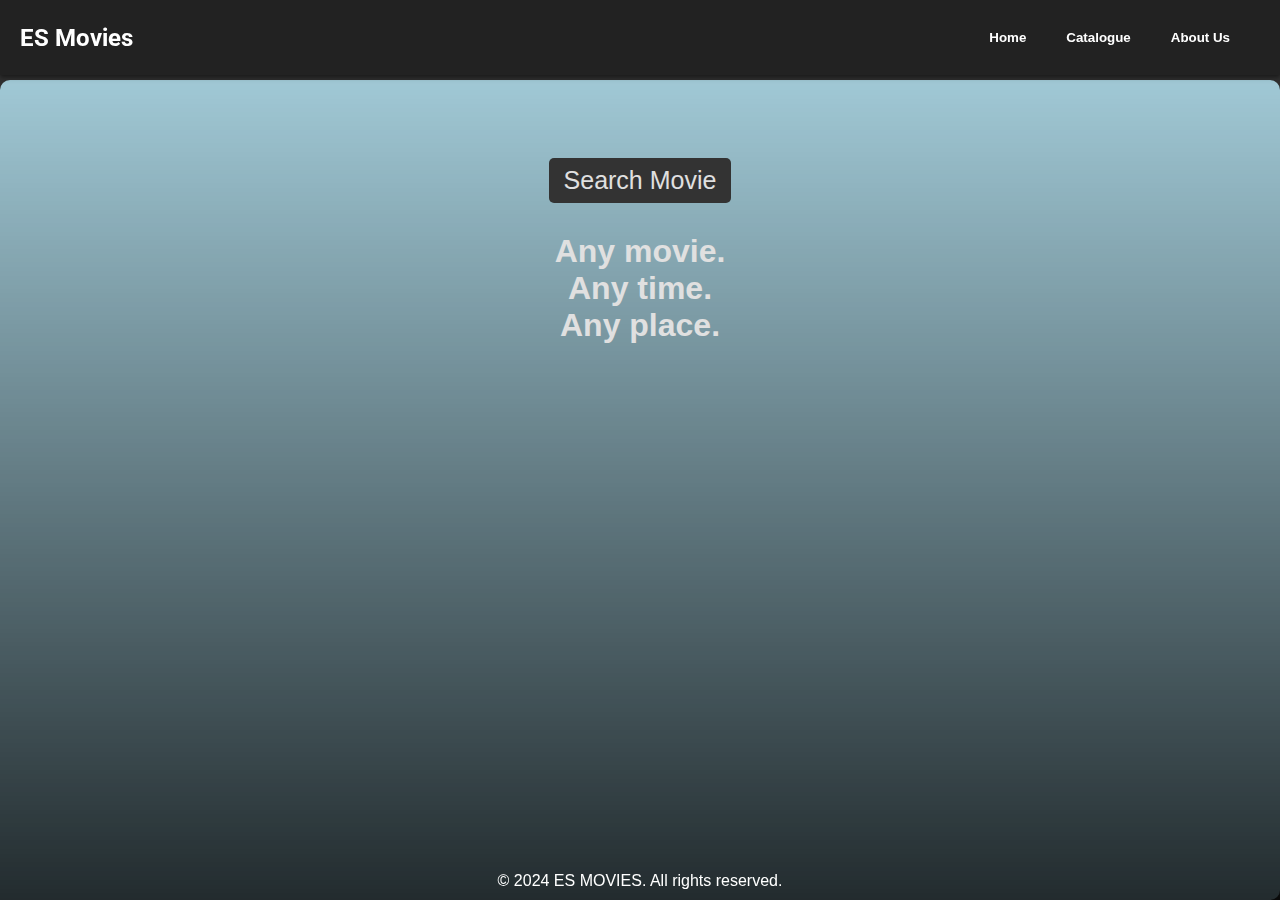
<file: web/index.html>
<!doctype html>
<html lang="en">
<head>
    <meta charset="utf-8">
    <title>ES Movies</title>
    <meta name="description" content="A platform for movie enthusiasts to review and discuss films.">
    <meta name="viewport" content="width=device-width, initial-scale=1">
    <link rel="stylesheet" href="css/index.css">
    <link href="https://fonts.googleapis.com/css2?family=Roboto:wght@400;700&display=swap" rel="stylesheet">
    <meta name="theme-color" content="#542A2F">
</head>
<body>
<header>
    <nav>
        <div class="logo">ES Movies</div>
        <ul class="nav-links">
            <li><a href="index.html"><button class="button">Home</button></a></li>
            <li><a href="catalogue.html"><button class="button">Catalogue</button></a></li>
            <li><a href="about.html"><button class="button">About Us</button></a></li>
        </ul>
    </nav>
</header>
<div class="container">
    <main class="content">
        <div class="background-image"></div>
        <div class="caption">
            <div class="search-form">
                <button class="search-form" onclick="catalogueSend()">Search Movie</button>
            </div>
            <p>Any movie.<br>Any time.<br>Any place.</p>
        </div>
    </main>
</div>
<script src="js/main.js"></script>
<footer>
    <p>&copy; 2024 ES MOVIES. All rights reserved.</p>
</footer>
</body>
</html>
</file>
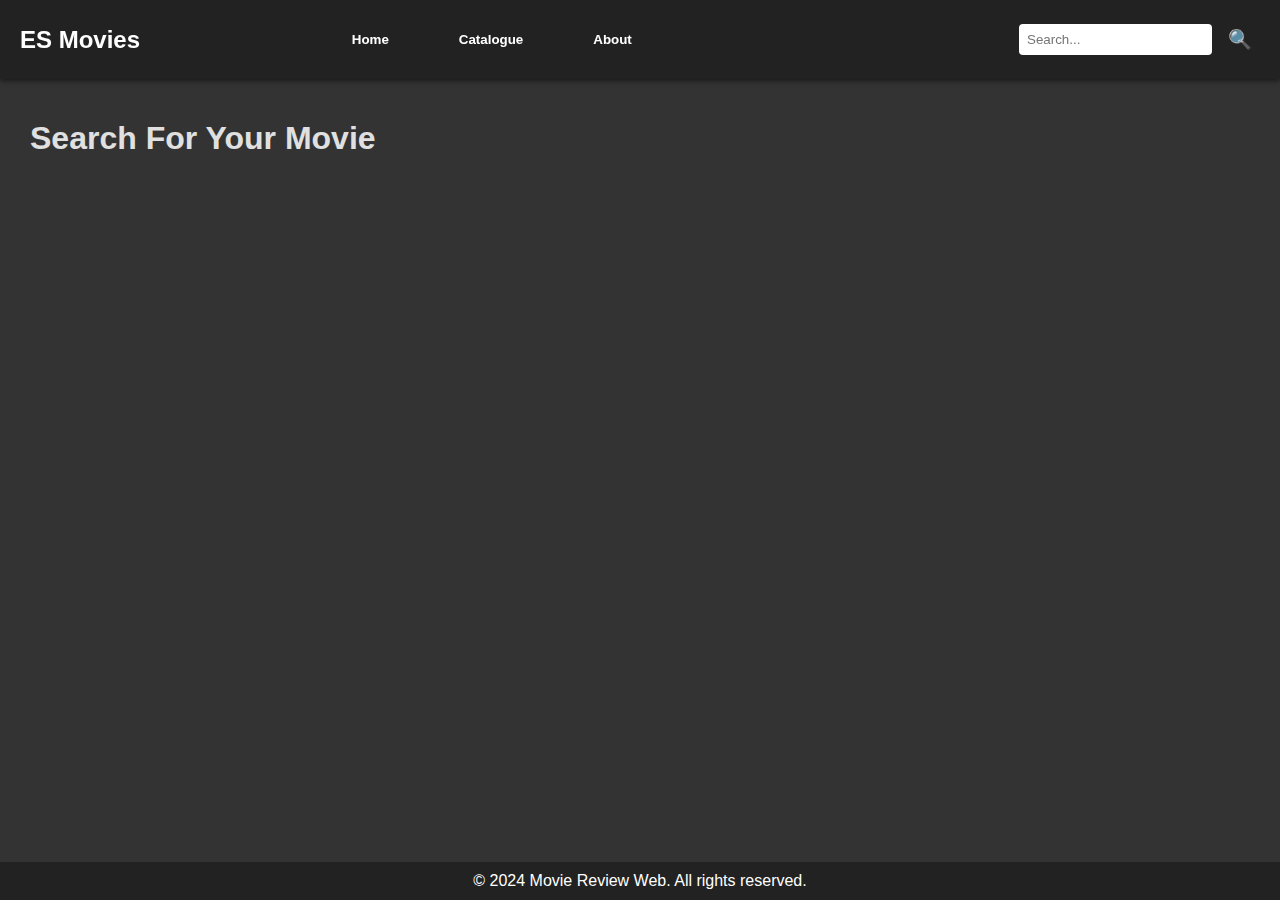
<file: web/catalogue.html>
<!doctype html>
<html lang="en">
<head>
    <meta charset="utf-8">
    <title>All-Time Classics - Movie Review Web</title>
    <meta name="description" content="Browse our extensive catalogue of movies.">
    <meta name="viewport" content="width=device-width, initial-scale=1">
    <link rel="stylesheet" href="css/catalogue.css">
    <meta name="theme-color" content="#2A3F54">
</head>
<body>
<header>
    <nav>
        <div class="logo">ES Movies</div>
        <ul class="nav-links">
            <li><a href="index.html"><button class="button">Home</button></a></li>
            <li><a href="catalogue.html"><button class="button">Catalogue</button></a></li>
            <li><a href="about.html"><button class="button">About</button></a></li>
        </ul>
        <div class="search-container">
            <input type="text" placeholder="Search..." id="searchInput">
            <button onclick="search()">🔍</button>
        </div>
    </nav>
</header>
<main class="content">
    <h1>Search For Your Movie</h1>
    <div class="container-with-buttons">
    <button id="left-scroll" class="scroll-button left hidden" onclick="scrollHorizontally(-1, 'classics-container')">&#10094;</button> <!-- Left arrow button -->
    <div class="movie-scroll-container" id="classics-container">
    </div>
    <button id="right-scroll" class="scroll-button right hidden" onclick="scrollHorizontally(1, 'classics-container')">&#10095;</button> <!-- Right arrow button -->
    </div>
</main>
<script src="js/catalogue.js"></script>
<footer>
    <p>&copy; 2024 Movie Review Web. All rights reserved.</p>
</footer>
</body>
</html>
</file>
<file: web/css/index.css>
*,
*::before,
*::after {
    box-sizing: border-box;
    margin: 0;
    padding: 0;
}

body {
    font-family: 'Arial', sans-serif;
    color: #e0e0e0;
    background-color: #333;
    min-height: 100vh;
}

header {
    background-color: #222;
    color: white;
    padding: 20px 0;
    position: fixed;
    width: 100%;
    z-index: 1000;
    box-shadow: 0 2px 5px rgba(0, 0, 0, 0.5);
}


nav {
    display: flex;
    justify-content: space-between;
    align-items: center;
    padding: 0 20px;
}

.logo {
    font-family: 'Roboto', sans-serif;
    font-size: 1.5rem;
    font-weight: bold;
}

.nav-links {
    list-style: none;
    display: flex;
    margin-right: 0;
}

.nav-links li {
    margin-right: 20px;
}

.nav-links a {
    color: #555;
    text-decoration: none;
    transition: color 0.3s;
}

.nav-links button {
    background: none;
    color: white;
    border: none;
    padding: 10px;
    font-weight: bold;
    cursor: pointer;
    position: relative;
}


.container {
    display: flex;
    min-height: 100vh;
}


.content {
    flex-grow: 1;
    padding: 30px 40px;
    background-color: #ADD8E6;
    border-top-right-radius: 10px;
    border-top-left-radius: 10px;
    border-bottom-right-radius: 10px;
}

.caption {
    font-family: 'Trebuchet MS', sans-serif;
    margin-top: 50px;
    font-weight: bold;
}

.section-title {
    margin-bottom: 20px;
    color: #333;
}

.movie-list {
    list-style: none;
}

.movie {
    background-color: #6E9DAF;
    color: white;
    padding: 10px;
    border: none;
    width: 100%;
    text-align: left;
    margin-bottom: 10px;
    cursor: pointer;
    border-radius: 5px;
}

footer {
    color: white;
    text-align: center;
    padding: 10px;
    position: fixed;
    z-index: 1;
    bottom: 0;
    width: 100%;
    border-top-left-radius: 10px;
    border-top-right-radius: 10px;
}

footer p {
    margin: 0;
}

.button:hover, .send-message-btn:hover, .movie:hover {
    background-color: #1a659e;
}

.button:active, .send-message-btn:active, .movie:active {
    background-color: #707f8d;
    box-shadow: none;
}

.content p, .content p {
    color: #e0e0e0;
}

.background-image {
    position: absolute;
    top: 0;
    left: 0;
    width: 100%;
    height: 100%;
    z-index: -1;
    background-image: linear-gradient(to bottom, rgba(255, 255, 255, 0), rgba(0, 0, 0, 0.8)),
    url('https://miro.medium.com/v2/resize:fit:2000/0*Pi_2-cKGOLZeXQfL');
    background-size: cover;
    background-position: center;
    filter: blur(0px);
    opacity: 1;
    border-top-left-radius: 10px;
    border-top-right-radius: 10px;
}

.container {
    display: flex;
    padding-top: 80px;
    min-height: 100vh;
    position: relative;
}

.content {
    text-align: center;
    font-size: 2.0rem;
    z-index: 1;
}


.search-form input[type="text"] {

    padding: 10px;
    border-radius: 5px;
    border: 1px solid #ccc;
    margin-right: 5px;
}

.search-form button {
    margin-bottom: 30px;
    margin-top: -30px;
    padding: 8px 15px;
    border-radius: 5px;
    background-color: #333333;
    color: #e0e0e0;
    border: none;
    cursor: pointer;
    font-size: 25px;
    font-family: 'Arial', sans-serif;
}

.search-form button:hover {
    outline: 2px solid #e0e0e0;
    outline-offset: 2px;
}
</file>
<file: web/css/catalogue.css>
*,
*::before,
*::after {
    box-sizing: border-box;
    margin: 0;
    padding: 0;
}

body {
    font-family: 'Arial', sans-serif;
    color: #e0e0e0;
    background-color: #333;
    min-height: 100vh;
}

header {
    background-color: #222;
    color: white;
    padding: 20px 0;
    position: fixed;
    width: 100%;
    z-index: 1000;
    box-shadow: 0 2px 5px rgba(0, 0, 0, 0.5);
}

nav {
    display: flex;
    justify-content: space-between;
    align-items: center;
    padding: 0 20px;
}

.logo {
    font-family: 'Roboto', sans-serif;
    font-size: 1.5rem;
    font-weight: bold;
}

.nav-links {
    list-style: none;
    display: flex;
    justify-content: center;
    flex-grow: 1;
    transform: translateX(-95px);
    margin-left: 15%;
}

.nav-links li {
    margin: 0 30px;
}

.nav-links a {
    color: white;
    text-decoration: none;
}

.nav-links button {
    background: none;
    color: white;
    border: none;
    padding: 5px;
    font-weight: bold;
    cursor: pointer;
}

.button:hover {
    background-color: #1a659e;
}

.button:active {
    background-color: #14507a;
}

main.content {
    padding: 100px 20px 20px;
    text-align: center;
}

main.content h1 {
    font-size: 2em;
    text-align: left;
    padding-left: 10px;
    margin-top: 20px;
    margin-bottom: 20px;
    font-family: 'Trebuchet MS', sans-serif;
}

footer {
    background-color: #222;
    color: white;
    text-align: center;
    padding: 10px 0;
    position: fixed;
    bottom: 0;
    width: 100%;
}

.movie-scroll-container {
    display: flex;
    overflow-x: auto;
    scrollbar-width: none;
    -ms-overflow-style: none;
    flex-wrap: nowrap;
    gap: 16px;
    padding: 10px 0;
    scroll-behavior: smooth;
}

.movie-scroll-container::-webkit-scrollbar {
    display: none;
}

.container-with-buttons {
    position: relative;
    margin: 20px;
    flex-wrap: wrap;
    display: flex;
    flex-direction: column;
}

.scroll-button {
    font-size: 1.2em;
    cursor: pointer;
    background: none;
    color: white;
    text-shadow: 1px 1px 2px rgba(0, 0, 0, 0.8);
    border: none;
    padding: 10px;
    position: absolute;
    top: 50%;
    transform: translateY(-50%);
    z-index: 10;
}

.scroll-button.left {
    left: 0;
}

.scroll-button.right {
    right: 0;
}

.movie-item {
    flex: 0 0 auto;
    width: 200px;
    margin: 5px;
    text-align: center;
    border: 1px solid #555;
    padding: 10px;
    background-color: #222;
}

.movie-item img {
    width: 100%;
    height: auto;
    border-radius: 4px;
}

.movie-item h3, .movie-item p {
    margin: 5px 0;
    color: white;
}

.search-container {
    display: flex;
    align-items: center;
    justify-content: flex-end;
    flex-grow: 1;
}

.search-container input[type="text"] {
    padding: 8px;
    margin-right: 8px;
    border: none;
    border-radius: 4px;
}

.search-container button {
    padding: 8px;
    border: none;
    border-radius: 4px;
    cursor: pointer;
    background-color: transparent;
    color: white;
    font-size: 1.2em;
}


.hidden {
    display: none;
}

#viewDetails {
    background-color: black;
    color: white;
    border: none;
    padding: 5px 10px;
    font-size: 12px;
    cursor: pointer;
    display: flex;
    border-radius: 4px;
    margin: auto;
}
</file>
